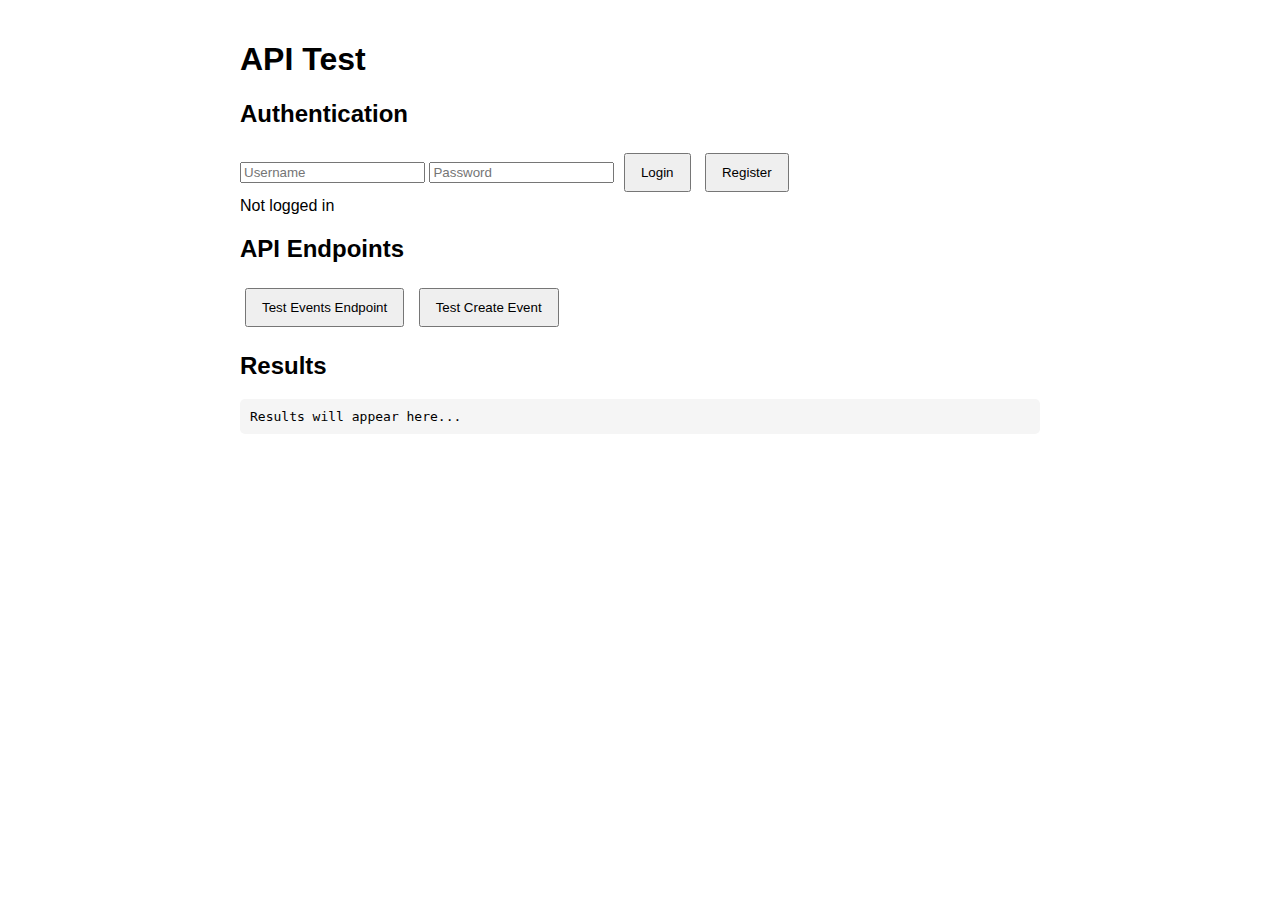
<file: public/api-test.html>
<!DOCTYPE html>
<html lang="en">
<head>
    <meta charset="UTF-8">
    <meta name="viewport" content="width=device-width, initial-scale=1.0">
    <title>API Test</title>
    <style>
        body {
            font-family: Arial, sans-serif;
            max-width: 800px;
            margin: 0 auto;
            padding: 20px;
        }
        button {
            padding: 10px 15px;
            margin: 5px;
            cursor: pointer;
        }
        pre {
            background-color: #f5f5f5;
            padding: 10px;
            border-radius: 5px;
            overflow-x: auto;
        }
    </style>
</head>
<body>
    <h1>API Test</h1>
    
    <div>
        <h2>Authentication</h2>
        <div>
            <input type="text" id="username" placeholder="Username">
            <input type="password" id="password" placeholder="Password">
            <button id="loginBtn">Login</button>
            <button id="registerBtn">Register</button>
        </div>
        <div id="authStatus">Not logged in</div>
    </div>
    
    <div>
        <h2>API Endpoints</h2>
        <button id="testEventsBtn">Test Events Endpoint</button>
        <button id="testCreateEventBtn">Test Create Event</button>
    </div>
    
    <div>
        <h2>Results</h2>
        <pre id="results">Results will appear here...</pre>
    </div>
    
    <script>
        // API endpoint constants
        const API_BASE_URL = '/nabz-server';
        const API_ENDPOINTS = {
            REGISTER: `${API_BASE_URL}/register`,
            LOGIN: `${API_BASE_URL}/login`,
            EVENTS: `${API_BASE_URL}/events`
        };
        
        // Store auth token
        let authToken = localStorage.getItem('authToken');
        let currentUser = localStorage.getItem('username');
        
        // Update auth status display
        function updateAuthStatus() {
            const statusElement = document.getElementById('authStatus');
            if (authToken) {
                statusElement.textContent = `Logged in as ${currentUser}`;
            } else {
                statusElement.textContent = 'Not logged in';
            }
        }
        
        // Initialize
        updateAuthStatus();
        
        // Send API request
        async function sendRequest(url, method = 'GET', data = null) {
            const headers = {
                'Content-Type': 'application/json'
            };
            
            // Add authorization header if token exists
            if (authToken) {
                headers['Authorization'] = `Bearer ${authToken}`;
            }
            
            const options = {
                method,
                headers
            };
            
            if (data && (method === 'POST' || method === 'PUT')) {
                options.body = JSON.stringify(data);
            }
            
            try {
                const response = await fetch(url, options);
                const result = await response.json();
                
                return {
                    status: response.status,
                    result
                };
            } catch (error) {
                return {
                    status: 'Error',
                    result: { message: error.message }
                };
            }
        }
        
        // Display results
        function displayResults(data) {
            document.getElementById('results').textContent = JSON.stringify(data, null, 2);
        }
        
        // Event listeners
        document.getElementById('loginBtn').addEventListener('click', async () => {
            const username = document.getElementById('username').value;
            const password = document.getElementById('password').value;
            
            if (!username || !password) {
                displayResults({ error: 'Username and password are required' });
                return;
            }
            
            const response = await sendRequest(API_ENDPOINTS.LOGIN, 'POST', {
                username,
                password
            });
            
            displayResults(response);
            
            if (response.result.success) {
                authToken = username;
                currentUser = username;
                localStorage.setItem('authToken', authToken);
                localStorage.setItem('username', currentUser);
                updateAuthStatus();
            }
        });
        
        document.getElementById('registerBtn').addEventListener('click', async () => {
            const username = document.getElementById('username').value;
            const password = document.getElementById('password').value;
            
            if (!username || !password) {
                displayResults({ error: 'Username and password are required' });
                return;
            }
            
            const response = await sendRequest(API_ENDPOINTS.REGISTER, 'POST', {
                username,
                password
            });
            
            displayResults(response);
        });
        
        document.getElementById('testEventsBtn').addEventListener('click', async () => {
            const response = await sendRequest(API_ENDPOINTS.EVENTS);
            displayResults(response);
        });
        
        document.getElementById('testCreateEventBtn').addEventListener('click', async () => {
            const testEvent = {
                title: 'Test Event',
                description: 'This is a test event',
                category: ['Test'],
                state: 'not done'
            };
            
            const response = await sendRequest(API_ENDPOINTS.EVENTS, 'POST', testEvent);
            displayResults(response);
        });
    </script>
</body>
</html>
</file>
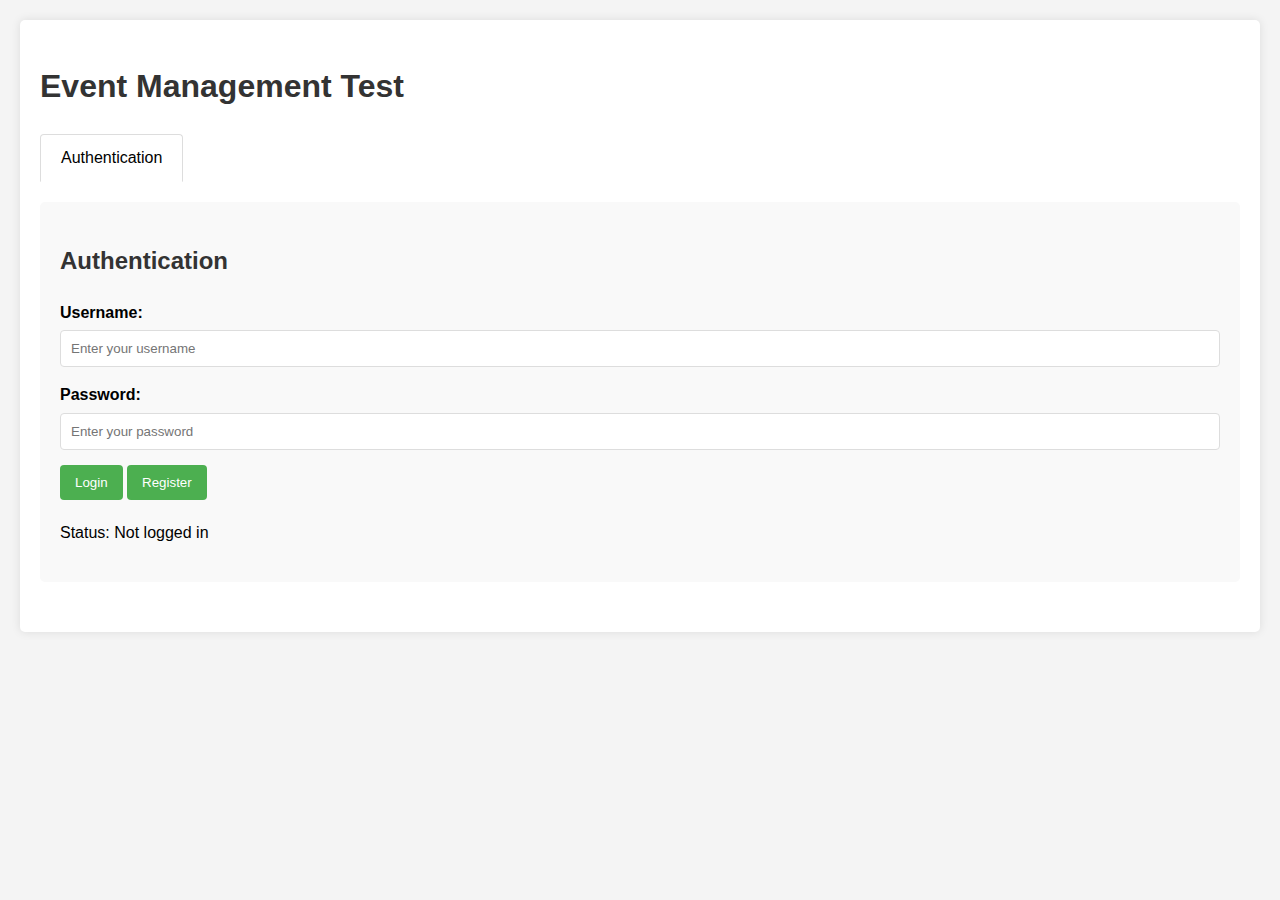
<file: public/events-test-modular.html>
<!DOCTYPE html>
<html lang="en">
<head>
    <meta charset="UTF-8">
    <meta name="viewport" content="width=device-width, initial-scale=1.0">
    <title>Event Management Test</title>
    <link rel="stylesheet" href="css/styles.css">
</head>
<body>
    <div class="container">
        <h1>Event Management Test</h1>
        
        <div id="message" class="message"></div>
        
        <div class="tabs">
            <div class="tab active" data-tab="auth">Authentication</div>
            <div class="tab" data-tab="create">Create Event</div>
            <div class="tab" data-tab="list">List Events</div>
            <div class="tab" data-tab="update">Update Event</div>
            <div class="tab" data-tab="delete">Delete Event</div>
        </div>
        
        <div id="auth" class="tab-content active">
            <div class="section">
                <h2>Authentication</h2>
                <div class="form-group">
                    <label for="username">Username:</label>
                    <input type="text" id="username" placeholder="Enter your username">
                </div>
                <div class="form-group">
                    <label for="password">Password:</label>
                    <input type="password" id="password" placeholder="Enter your password">
                </div>
                <button id="loginBtn">Login</button>
                <button id="registerBtn">Register</button>
                <div id="authStatus" class="form-group" style="margin-top: 20px;">
                    <p>Status: <span id="statusText">Not logged in</span></p>
                </div>
            </div>
        </div>
        
        <div id="create" class="tab-content">
            <div class="section">
                <h2>Create New Event</h2>
                <form id="createEventForm">
                    <div class="form-group">
                        <label for="title">Title:</label>
                        <input type="text" id="title" placeholder="Event title">
                    </div>
                    <div class="form-group">
                        <label for="description">Description:</label>
                        <textarea id="description" placeholder="Event description"></textarea>
                    </div>
                    <div class="form-group">
                        <label for="categories">Categories:</label>
                        <div id="categoriesContainer" class="tag-input">
                            <input type="text" id="categoryInput" placeholder="Add categories and press Enter">
                        </div>
                        <small>You can add multiple categories</small>
                    </div>
                    <div class="form-group">
                        <label for="icon">Icon:</label>
                        <input type="text" id="icon" placeholder="Material Design icon name">
                    </div>
                    <div class="form-group">
                        <label for="tags">Tags:</label>
                        <div id="tagsContainer" class="tag-input">
                            <input type="text" id="tagInput" placeholder="Add tags and press Enter">
                        </div>
                        <small>You can add up to 7 tags</small>
                    </div>
                    <div class="form-group">
                        <label for="start">Start Time:</label>
                        <input type="datetime-local" id="start">
                    </div>
                    <div class="form-group">
                        <label for="end">End Time:</label>
                        <input type="datetime-local" id="end">
                    </div>
                    <div class="form-group">
                        <label for="state">State:</label>
                        <select id="state">
                            <option value="not done">Not Done</option>
                            <option value="done">Done</option>
                            <option value="pending">Pending</option>
                        </select>
                    </div>
                    <div class="form-group">
                        <label for="count">Count:</label>
                        <input type="number" id="count" placeholder="Numerical value">
                    </div>
                    <div class="form-group">
                        <label for="countUnit">Count Unit:</label>
                        <input type="text" id="countUnit" placeholder="Unit of measurement">
                    </div>
                    <div class="form-group">
                        <label for="countCondition">Count Condition (min:max):</label>
                        <input type="text" id="countCondition" placeholder="e.g., 1:10">
                        <small>Format: min:max (e.g., 1:10)</small>
                    </div>
                    <div class="form-group">
                        <label for="timeCondition">Time Condition (HH:mm:HH:mm):</label>
                        <input type="text" id="timeCondition" placeholder="e.g., 08:00:17:00">
                        <small>Format: startHour:startMinute:endHour:endMinute</small>
                    </div>
                    <div class="form-group">
                        <label for="durationCondition">Duration Condition (min:max):</label>
                        <input type="text" id="durationCondition" placeholder="e.g., 30:120">
                        <small>Format: minMinutes:maxMinutes</small>
                    </div>
                    <div class="form-group">
                        <label for="feedback">Feedback Options:</label>
                        <div id="feedbackContainer" class="tag-input">
                            <input type="text" id="feedbackInput" placeholder="Add feedback options and press Enter">
                        </div>
                    </div>
                    <div class="form-group">
                        <label for="notif">Notifications:</label>
                        <div id="notifContainer">
                            <div class="notif-item">
                                <input type="datetime-local" class="notif-time">
                                <button type="button" class="add-notif">+</button>
                            </div>
                        </div>
                    </div>
                    <div class="form-group">
                        <label for="repetition">Repetition:</label>
                        <div>
                            <select id="repetitionType">
                                <option value="">None</option>
                                <option value="daily">Daily</option>
                                <option value="weekly">Weekly</option>
                                <option value="monthly">Monthly</option>
                                <option value="yearly">Yearly</option>
                            </select>
                            <div id="repetitionDetails" style="display: none; margin-top: 10px;">
                                <label for="repetitionInterval">Interval:</label>
                                <input type="number" id="repetitionInterval" min="1" value="1" style="width: 60px;">
                                <div id="repetitionDaysContainer" style="display: none; margin-top: 10px;">
                                    <label>Days:</label>
                                    <div style="display: flex; gap: 10px;">
                                        <label><input type="checkbox" value="0"> Sun</label>
                                        <label><input type="checkbox" value="1"> Mon</label>
                                        <label><input type="checkbox" value="2"> Tue</label>
                                        <label><input type="checkbox" value="3"> Wed</label>
                                        <label><input type="checkbox" value="4"> Thu</label>
                                        <label><input type="checkbox" value="5"> Fri</label>
                                        <label><input type="checkbox" value="6"> Sat</label>
                                    </div>
                                </div>
                            </div>
                        </div>
                    </div>
                    <button type="submit">Create Event</button>
                </form>
            </div>
        </div>
        
        <div id="list" class="tab-content">
            <div class="section">
                <h2>List Events</h2>
                <div class="form-group">
                    <label for="searchTerm">Search:</label>
                    <input type="text" id="searchTerm" placeholder="Search term">
                </div>
                <div class="form-group">
                    <label for="filterCategory">Filter by Category:</label>
                    <input type="text" id="filterCategory" placeholder="Category">
                </div>
                <div class="form-group">
                    <label for="filterState">Filter by State:</label>
                    <select id="filterState">
                        <option value="">All</option>
                        <option value="not done">Not Done</option>
                        <option value="done">Done</option>
                        <option value="pending">Pending</option>
                    </select>
                </div>
                <button id="searchBtn">Search</button>
                <div id="eventList" class="event-list"></div>
            </div>
        </div>
        
        <div id="update" class="tab-content">
            <div class="section">
                <h2>Update Event</h2>
                <div class="form-group">
                    <label for="updateEventId">Event ID:</label>
                    <input type="number" id="updateEventId" placeholder="Event ID to update">
                    <button id="loadEventBtn" style="margin-top: 10px;">Load Event</button>
                </div>
                <form id="updateEventForm" style="margin-top: 20px;">
                    <div class="form-group">
                        <label for="updateTitle">Title:</label>
                        <input type="text" id="updateTitle" placeholder="Event title">
                    </div>
                    <div class="form-group">
                        <label for="updateDescription">Description:</label>
                        <textarea id="updateDescription" placeholder="Event description"></textarea>
                    </div>
                    <div class="form-group">
                        <label for="updateCategories">Categories:</label>
                        <div id="updateCategoriesContainer" class="tag-input">
                            <input type="text" id="updateCategoryInput" placeholder="Add categories and press Enter">
                        </div>
                        <small>You can add multiple categories</small>
                    </div>
                    <div class="form-group">
                        <label for="updateIcon">Icon:</label>
                        <input type="text" id="updateIcon" placeholder="Material Design icon name">
                    </div>
                    <div class="form-group">
                        <label for="updateTags">Tags:</label>
                        <div id="updateTagsContainer" class="tag-input">
                            <input type="text" id="updateTagInput" placeholder="Add tags and press Enter">
                        </div>
                        <small>You can add up to 7 tags</small>
                    </div>
                    <div class="form-group">
                        <label for="updateStart">Start Time:</label>
                        <input type="datetime-local" id="updateStart">
                    </div>
                    <div class="form-group">
                        <label for="updateEnd">End Time:</label>
                        <input type="datetime-local" id="updateEnd">
                    </div>
                    <div class="form-group">
                        <label for="updateState">State:</label>
                        <select id="updateState">
                            <option value="not done">Not Done</option>
                            <option value="done">Done</option>
                            <option value="pending">Pending</option>
                        </select>
                    </div>
                    <div class="form-group">
                        <label for="updateCount">Count:</label>
                        <input type="number" id="updateCount" placeholder="Numerical value">
                    </div>
                    <div class="form-group">
                        <label for="updateCountUnit">Count Unit:</label>
                        <input type="text" id="updateCountUnit" placeholder="Unit of measurement">
                    </div>
                    <div class="form-group">
                        <label for="updateCountCondition">Count Condition (min:max):</label>
                        <input type="text" id="updateCountCondition" placeholder="e.g., 1:10">
                        <small>Format: min:max (e.g., 1:10)</small>
                    </div>
                    <div class="form-group">
                        <label for="updateTimeCondition">Time Condition (HH:mm:HH:mm):</label>
                        <input type="text" id="updateTimeCondition" placeholder="e.g., 08:00:17:00">
                        <small>Format: startHour:startMinute:endHour:endMinute</small>
                    </div>
                    <div class="form-group">
                        <label for="updateDurationCondition">Duration Condition (min:max):</label>
                        <input type="text" id="updateDurationCondition" placeholder="e.g., 30:120">
                        <small>Format: minMinutes:maxMinutes</small>
                    </div>
                    <div class="form-group">
                        <label for="updateFeedback">Feedback Options:</label>
                        <div id="updateFeedbackContainer" class="tag-input">
                            <input type="text" id="updateFeedbackInput" placeholder="Add feedback options and press Enter">
                        </div>
                    </div>
                    <div class="form-group">
                        <label for="updateNotif">Notifications:</label>
                        <div id="updateNotifContainer">
                            <div class="notif-item">
                                <input type="datetime-local" class="update-notif-time">
                                <button type="button" class="add-update-notif">+</button>
                            </div>
                        </div>
                    </div>
                    <div class="form-group">
                        <label for="updateRepetition">Repetition:</label>
                        <div>
                            <select id="updateRepetitionType">
                                <option value="">None</option>
                                <option value="daily">Daily</option>
                                <option value="weekly">Weekly</option>
                                <option value="monthly">Monthly</option>
                                <option value="yearly">Yearly</option>
                            </select>
                            <div id="updateRepetitionDetails" style="display: none; margin-top: 10px;">
                                <label for="updateRepetitionInterval">Interval:</label>
                                <input type="number" id="updateRepetitionInterval" min="1" value="1" style="width: 60px;">
                                <div id="updateRepetitionDaysContainer" style="display: none; margin-top: 10px;">
                                    <label>Days:</label>
                                    <div style="display: flex; gap: 10px;">
                                        <label><input type="checkbox" class="update-rep-day" value="0"> Sun</label>
                                        <label><input type="checkbox" class="update-rep-day" value="1"> Mon</label>
                                        <label><input type="checkbox" class="update-rep-day" value="2"> Tue</label>
                                        <label><input type="checkbox" class="update-rep-day" value="3"> Wed</label>
                                        <label><input type="checkbox" class="update-rep-day" value="4"> Thu</label>
                                        <label><input type="checkbox" class="update-rep-day" value="5"> Fri</label>
                                        <label><input type="checkbox" class="update-rep-day" value="6"> Sat</label>
                                    </div>
                                </div>
                            </div>
                        </div>
                    </div>
                    <button type="submit">Update Event</button>
                </form>
            </div>
        </div>
        
        <div id="delete" class="tab-content">
            <div class="section">
                <h2>Delete Event</h2>
                <div class="form-group">
                    <label for="deleteEventId">Event ID:</label>
                    <input type="number" id="deleteEventId" placeholder="Event ID to delete">
                </div>
                <button id="deleteEventBtn">Delete Event</button>
            </div>
        </div>
    </div>

    <script type="module">
        // Import all modules directly in the HTML file to avoid CORS issues
        import { updateAuthStatus, initAuth } from './js/auth.js';
        import { initTabs, showMessage } from './js/utils.js';
        import { initCreateEvent } from './js/create-event.js';
        import { initListEvents } from './js/list-events.js';
        import { initUpdateEvent } from './js/update-event.js';
        import { initDeleteEvent } from './js/delete-event.js';

        // Initialize all modules when DOM is loaded
        document.addEventListener('DOMContentLoaded', () => {
            // Initialize auth status
            updateAuthStatus();
            
            // Initialize tabs
            initTabs();
            
            // Initialize auth module
            initAuth();
            
            // Initialize event modules
            initCreateEvent();
            initListEvents();
            initUpdateEvent();
            initDeleteEvent();
        });
    </script>
</body>
</html>
</file>
<file: public/css/styles.css>
body {
    font-family: Arial, sans-serif;
    line-height: 1.6;
    margin: 0;
    padding: 20px;
    background-color: #f4f4f4;
}
.container {
    max-width: 1200px;
    margin: 0 auto;
    background: white;
    padding: 20px;
    border-radius: 5px;
    box-shadow: 0 0 10px rgba(0, 0, 0, 0.1);
}
h1, h2 {
    color: #333;
}
.section {
    margin-bottom: 30px;
    padding: 20px;
    background-color: #f9f9f9;
    border-radius: 5px;
}
.form-group {
    margin-bottom: 15px;
}
label {
    display: block;
    margin-bottom: 5px;
    font-weight: bold;
}
input[type="text"], 
input[type="password"],
input[type="number"],
input[type="datetime-local"],
textarea,
select {
    width: 100%;
    padding: 10px;
    border: 1px solid #ddd;
    border-radius: 4px;
    box-sizing: border-box;
}
button {
    padding: 10px 15px;
    background-color: #4CAF50;
    color: white;
    border: none;
    border-radius: 4px;
    cursor: pointer;
}
button:hover {
    background-color: #45a049;
}
.message {
    padding: 10px;
    margin: 10px 0;
    border-radius: 4px;
    display: none;
}
.success {
    background-color: #dff0d8;
    color: #3c763d;
}
.error {
    background-color: #f2dede;
    color: #a94442;
}
pre {
    background-color: #f5f5f5;
    padding: 10px;
    border-radius: 4px;
    overflow-x: auto;
}
.event-list {
    margin-top: 20px;
}
.event-item {
    padding: 10px;
    margin-bottom: 10px;
    border: 1px solid #ddd;
    border-radius: 4px;
    background-color: white;
}
.event-item h3 {
    margin-top: 0;
}
.tabs {
    display: flex;
    margin-bottom: 20px;
}
.tab {
    padding: 10px 20px;
    background-color: #e9e9e9;
    cursor: pointer;
    border: 1px solid #ddd;
    border-bottom: none;
    border-radius: 4px 4px 0 0;
    margin-right: 5px;
}
.tab.active {
    background-color: #fff;
    border-bottom: 1px solid #fff;
}
.tab-content {
    display: none;
}
.tab-content.active {
    display: block;
}
.tag-input {
    display: flex;
    flex-wrap: wrap;
    gap: 5px;
    padding: 5px;
    border: 1px solid #ddd;
    border-radius: 4px;
    min-height: 40px;
}
.tag {
    background-color: #e1e1e1;
    padding: 2px 8px;
    border-radius: 3px;
    display: flex;
    align-items: center;
}
.tag-remove {
    margin-left: 5px;
    cursor: pointer;
    font-weight: bold;
}
.tag-input input {
    border: none;
    outline: none;
    flex-grow: 1;
    padding: 5px;
}
</file>
